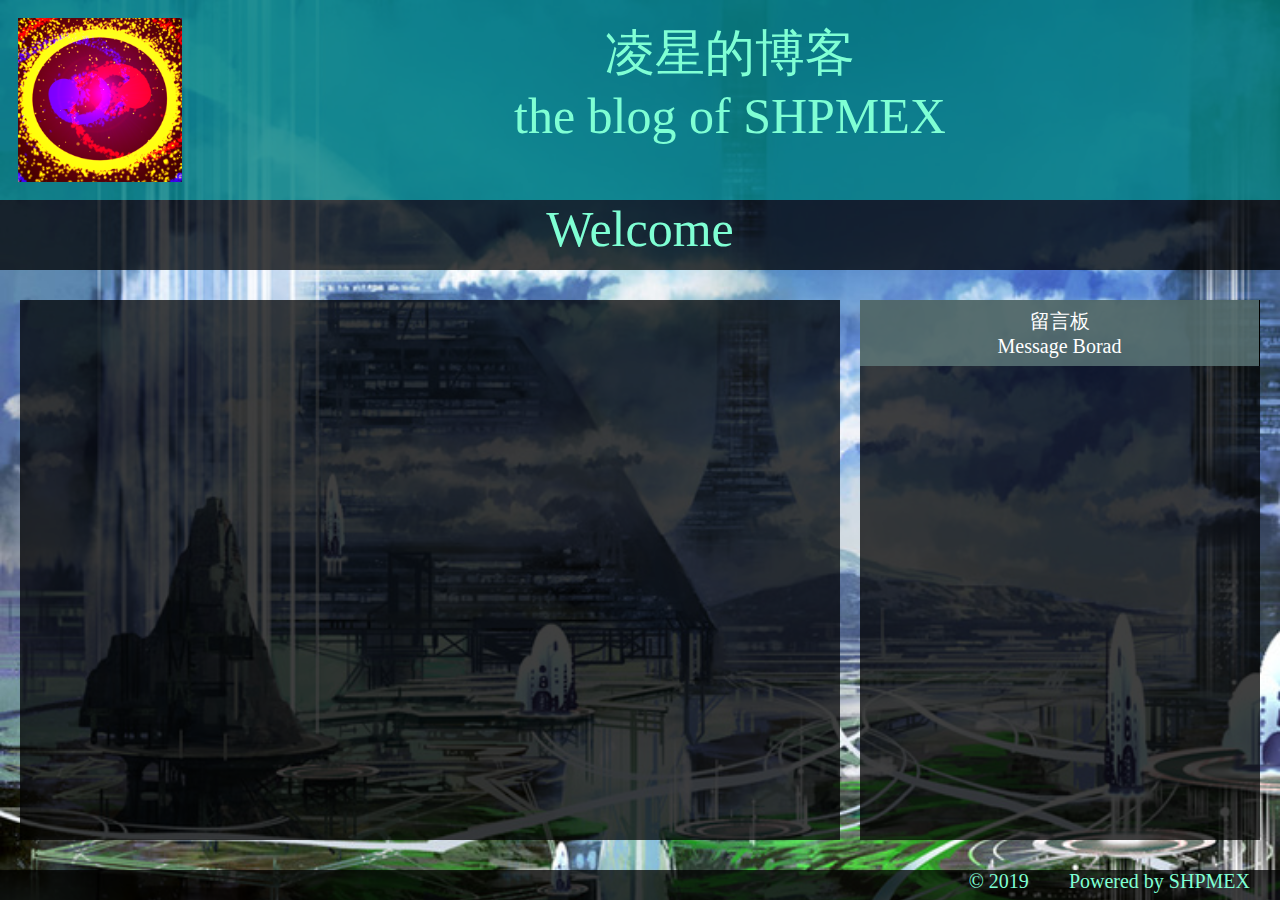
<file: index.html>
<!DOCTYPE html>
<html>
	<head>
		<meta charset="utf-8" />
		<link rel="shortcut icon" type="image/x-icon" href="img/IDICONA_Plat.ico" />
		<link rel="stylesheet" type="text/css" href="css/base-frame.css" />
		<link rel="stylesheet" type="text/css" href="css/index.css" />
		<title>凌星的博客  The Blog of SHPMEX</title>
	</head>
	<body background="img/sci-fi_bg1.jpg">
		<div class="personal_info">
			<img id="profilePhoto" src="img/IdIconA.png" />
			<p id="profileName">凌星的博客<br />the blog of SHPMEX</p>
		</div>
		<div class="top_bar">
			<p id="welcome">Welcome</p>
		</div>
		<div class="right_bar">
			<ul id="operations">
				<li><a href="message.html">留言板<br />Message Borad</a></li>
			</ul>
		</div>
		<div class="content">
			<!--
			<div id="gitalk-container"></div>
			<link rel="stylesheet" href="https://unpkg.com/gitalk/dist/gitalk.css">
			<script src="https://unpkg.com/gitalk/dist/gitalk.min.js"></script>
			<script type="text/javascript">
				var gitalk = new Gitalk({
					// gitalk的主要参数
					clientID: '121c0f7645263513d612',
					clientSecret: '487fec5b84ab958ac5a8a45c51bb0a5dbea19d51',
					repo: 'github.com/hellq/main',
					owner: 'hellq',
					admin: ['hellq'],
					id: location.href,
				});
				gitalk.render('gitalk-container');
			</script>
			-->
		</div>
		<div class="bottom_bar">
			<ul class="bottom_bar">
				<li><p class="bottom_bar">Powered by SHPMEX</p>
				<li><p class="bottom_bar">© 2019</p></li>
			</ul>
		</div>
	</body>
	<embed src="sound/WelcomeToTheBlogOfShpmex.wav"></embed>
</html>
</file>
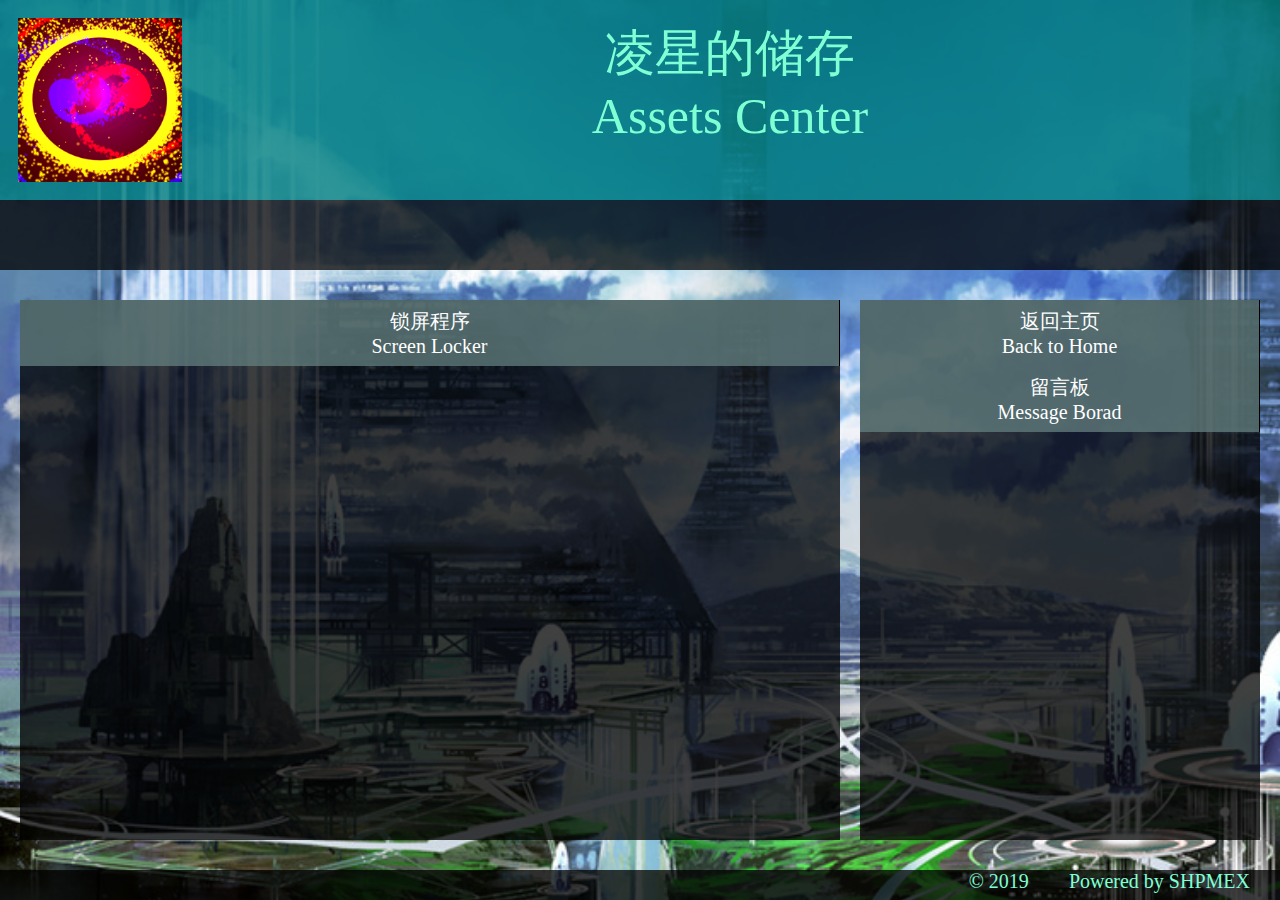
<file: Downloads.html>
<!DOCTYPE html>
<html>
	<head>
		<meta charset="utf-8" />
		<link rel="shortcut icon" type="image/x-icon" href="img/IDICONA_Plat.ico" />
		<link rel="stylesheet" type="text/css" href="css/base-frame.css" />
		<link rel="stylesheet" type="text/css" href="css/Downloads.css" />
		<title>凌星的储存 Assets Center</title>
	</head>
	<body background="img/sci-fi_bg1.jpg">
		<div class="personal_info">
			<img id="profilePhoto" src="img/IdIconA.png" />
			<p id="profileName">凌星的储存<br />Assets Center</p>
		</div>
		<div class="top_bar">
			
		</div>
		<div class="right_bar">
			<ul id="operations">
				<li><a href="index.html">返回主页<br />Back to Home</a></li>
				<li><a href="message.html">留言板<br />Message Borad</a></li>
			</ul>
		</div>
		<div class="content">
			<ul id="downloads">
				<li><a href="FilesToDownload/ScreenLockerV1.zip">锁屏程序<br />Screen Locker</a></li>
			</ul>
		</div>
		<div class="bottom_bar">
			<ul class="bottom_bar">
				<li><p class="bottom_bar">Powered by SHPMEX</p>
				<li><p class="bottom_bar">© 2019</p></li>
			</ul>
		</div>
	</body>
</html>
</file>
<file: css/base-frame.css>
body{
	background-repeat: no-repeat;
	background-size: cover;
	margin: 0;
}

h1{
	text-align: center;
	font-size: 56px;
	color: aquamarine;
}

.personal_info{
	margin: 0;
	height: 200px;
	width: 100%;
	background-color: rgba(0,128,128,0.8);
}

.top_bar{
	margin-top: 0px;
	margin-left: 0px;
	margin-right: 0px;
	background-color: rgba(0,0,0,0.75);
	height: 70px;
}

.right_bar{
	margin: 0;
	width: 400px;
	height: 100% - 200px;
	position: absolute;
	right: 20px;
	top: 300px;
	bottom: 60px;
	background-color: rgba(0,0,0,0.75);
}

.content{
	margin: 0;
	position: absolute;
	left: 20px;
	right: 440px;
	top: 300px;
	bottom: 60px;
	background-color: rgba(0,0,0,0.75);
	width: 100% - 460px;
	height: 100% - 200px;
}

div.bottom_bar{
	margin: 0;
	padding: 0;
	margin-left: 0;
	margin-right: 0;
	height: 30px;
	background-color: rgba(0,0,0,0.75);
	position: absolute;
	bottom: 0px;
	width: 100%;
}

ul.bottom_bar{
	list-style: none;
	margin: auto 10px;
	padding: 0;
}

.bottom_bar li{
	float: right;
	padding: 0 20px;
}

p.bottom_bar{
	margin: auto;
	color: aquamarine;
	font-family: "comic sans ms";
	font-size: 20px;
	display: block;
}

embed{
	margin: 0;
	height: 0;
	width: 0;
	position: absolute;
	left: -1000px;
	bottom: -1000px;
}

#operations,#operations li{
	list-style: none;
	margin: 0;
	padding: 0;
}

#operations li{
	
}

#operations li a {
	display:block; /* 将链接设为块级元素 */
	text-align: center;
	padding:8px 50px; /* 设置内边距 */
	background:rgba(100,128,128,0.75); /* 设置背景色 */
	color:#fff; /* 设置文字颜色 */
	font-family: "comic sans ms";
	font-size: 20px;
	text-decoration:none; /* 去掉下划线 */
	border-right:1px solid #000; /* 在左侧加上分隔线 */
}

#operations li a:hover {
	background-image: url(../img/button_hover01.png);
	background-color: rgba(0,128,128,0.75);
	background-repeat-x: none;
	background-repeat-y: none;
	background-size: contain;
	color:#CFF; /* 变换文字颜色 */
}

#profilePhoto{
	margin: 18px 18px;
	height: 164px;
	width: 164px;
	float: left;
	size: stretch;
}

#profileName{
	margin: 0;
	height: 200px;
	padding: 20px;
	text-align: center;
	vertical-align: middle;
	font-family: "franklin gothic book";
	font-size: 50px;
	color: aquamarine;
}
</file>
<file: css/index.css>
#welcome{
	text-align: center;
	margin: 0;
	font-family: "comic sans ms";
	font-size: 50px;
	color: aquamarine;
}
</file>
<file: css/Downloads.css>
#downloads,#downloads li{
	list-style: none;
	margin: 0;
	padding: 0;
}

#downloads li a {
	display:block; /* 将链接设为块级元素 */
	text-align: center;
	padding:8px 50px; /* 设置内边距 */
	background:rgba(100,128,128,0.75); /* 设置背景色 */
	color:#fff; /* 设置文字颜色 */
	font-family: "comic sans ms";
	font-size: 20px;
	text-decoration:none; /* 去掉下划线 */
	border-right:1px solid #000; /* 在左侧加上分隔线 */
}

#downloads li a:hover {
	background-image: url(../img/button_hover01.png);
	background-color: rgba(0,128,128,0.75);
	background-repeat-x: none;
	background-repeat-y: none;
	background-size: contain;
	color:#CFF; /* 变换文字颜色 */
}
</file>
